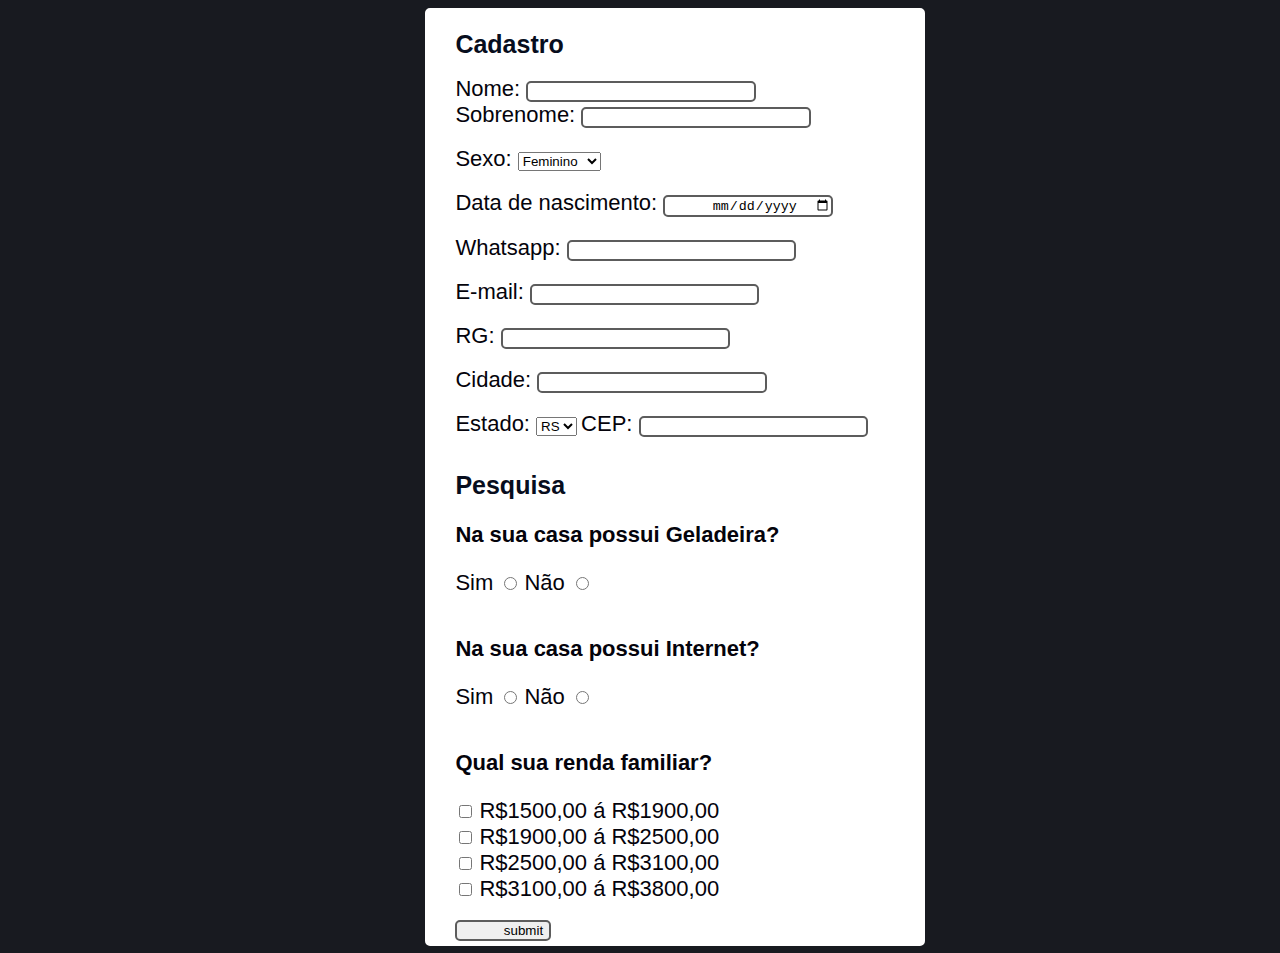
<file: index.html>
<!DOCTYPE html>
<html lang="en">
<head>
    <meta charset="UTF-8">
    <meta name="viewport" content="width=device-width, initial-scale=1.0">
    <title> Formulário </title>
    <link rel="stylesheet" href="style.css">
</head>
<body>
    <div class="principal">
        <h1> Cadastro </h1>

        <form action="obg.html" method="post"> 
            <label for="nome"> Nome: </label>
            <input type="text" id="nome" name="nome" required>
            <br>
            <label for="sobrenome"> Sobrenome: </label>
            <input type="text" id="sobrenome" name="sobrenome">
            <br><br>

            <label for="sexo"> Sexo: </label>
            <select name="sexo" id="sexo">
                <option value="feminino"> Feminino </option>
                <option value="masculino"> Masculino </option>
                <option value="outros"> Outros </option>
            </select>
            <br> <br>

            <label for="data_nasc"> Data de nascimento: </label>
            <input type="date" id="data_nasc" name="data_nasc">
            <br> <br>

            <label for="contato"> Whatsapp: </label>
            <input type="text" id="contato" name="contato" required>
            <br> <br>

            <label for="email"> E-mail: </label>
            <input type="text" id="email" name="email">
            <br><br>

            <label for="rg"> RG: </label>
            <input type="text" id="rg" name="rg">
            <br><br>

            <label for="cidade"> Cidade: </label>
            <input type="text" id="cidade" name="cidade">
            <br><br>

            <label for="estado"> Estado: </label>
            <select name="estado" id="estado">
                <option value="rs"> RS </option>
                <option value="sc"> SC </option>
                <option value="pr"> PR </option>
            </select>

            <label for="cep"> CEP: </label>
            <input type="text" id="cep" name="cep">
            <br><br>
        
            <h1> Pesquisa </h1>

            <p> Na sua casa possui Geladeira? </p>
            <label for="geladeira"> Sim </label>
            <input type="radio" id="geladeira" name="geladeira">
            <label for="geladeira"> Não </label>
            <input type="radio" id="geladeira" name="geladeira">
            <br><br>

            <p> Na sua casa possui Internet? </p>
            <label for="net"> Sim </label>
            <input type="radio" id="net" name="net">
            <label for=""> Não </label>
            <input type="radio" id="net" name="net">
            <br><br>

            <p> Qual sua renda familiar? </p>
            <input type="checkbox" id="renda" name="renda">
            <label for="renda"> R$1500,00 á R$1900,00 </label>
            <br>
            <input type="checkbox" id="renda" name="renda">
            <label for="renda"> R$1900,00 á R$2500,00 </label>
            <br>
            <input type="checkbox" id="renda" name="renda">
            <label for="renda"> R$2500,00 á R$3100,00 </label>
            <br>
            <input type="checkbox" id="renda" name="renda">
            <label for="renda"> R$3100,00 á R$3800,00 </label>
            <br><br>

            <input type="submit" value="submit">

        </form>
    </div> 
</body>
</html>
</file>
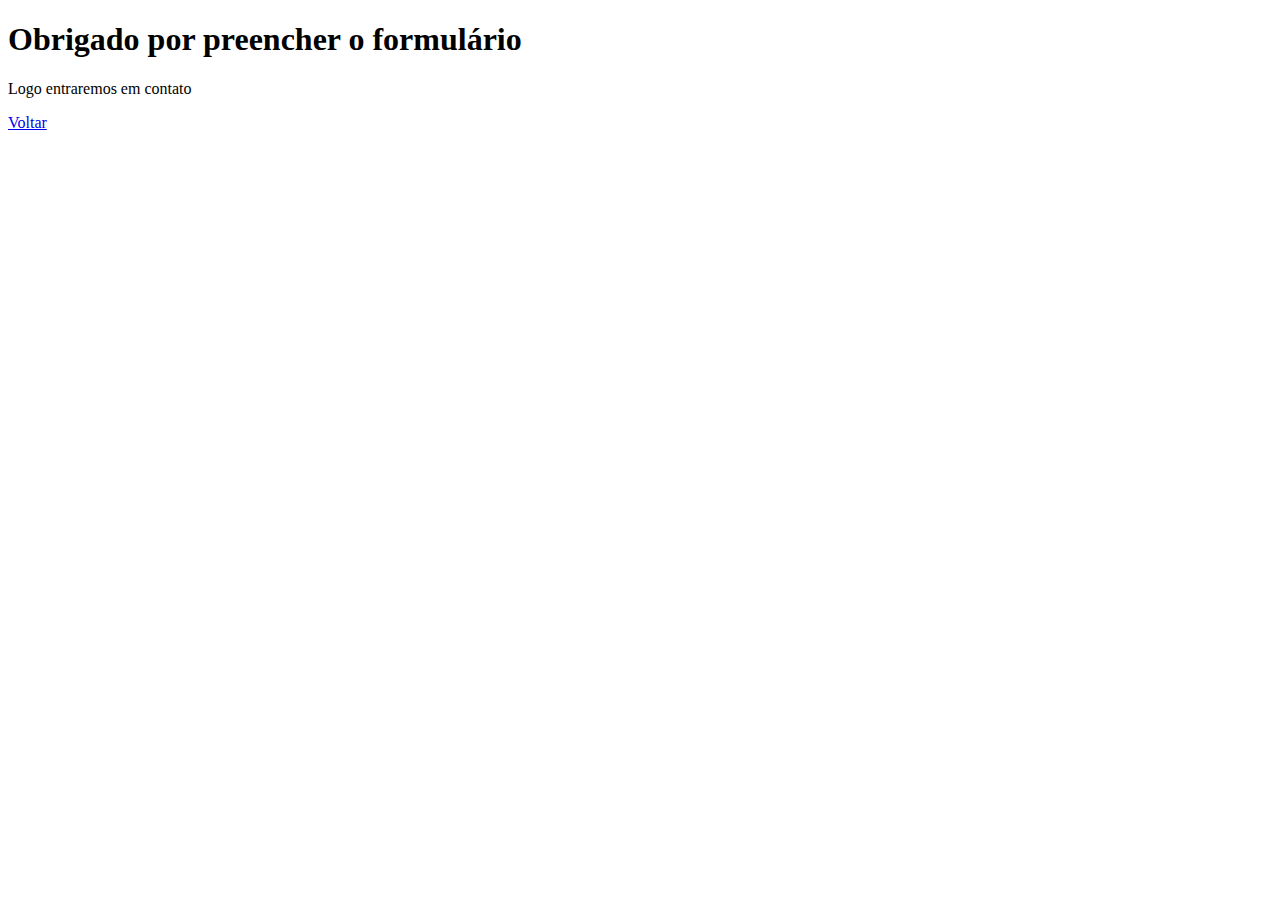
<file: obg.html>
<!DOCTYPE html>
<html lang="en">
<head>
    <meta charset="UTF-8">
    <meta name="viewport" content="width=device-width, initial-scale=1.0">
    <title> Agradecimentos </title>
</head>
<body>
    <h1> Obrigado por preencher o formulário </h1>
    <p> Logo entraremos em contato</p>
    <p><a href="index.html"> Voltar </a></p>
</body>
</html>
</file>
<file: style.css>
body {
    background-color: rgb(24, 26, 32);
    color: #04030b;
}

label {
    font-size: 22px;
    font-family: Verdana, Geneva, Tahoma, sans-serif;
}

.principal {
    width: 500px;
    margin-left: 33%;
    box-sizing: border-box;
    border: 5px solid white;
    border-radius: 5px;
    background-color: white;
    padding-left: 2%;
}

.principal h1 {
    color: rgb(7, 13, 29);
    font-size: 25px;
    font-family: Verdana, Geneva, Tahoma, sans-serif;
}

.principal p {
    font-size: 22px;
    font-family: Verdana, Geneva, Tahoma, sans-serif;
    font-weight: bold;
}

input {
    box-sizing: border-box;
    border: 2px solid rgb(92, 92, 92);
    border-radius: 5px;
    padding-left: 10%;
}
</file>
